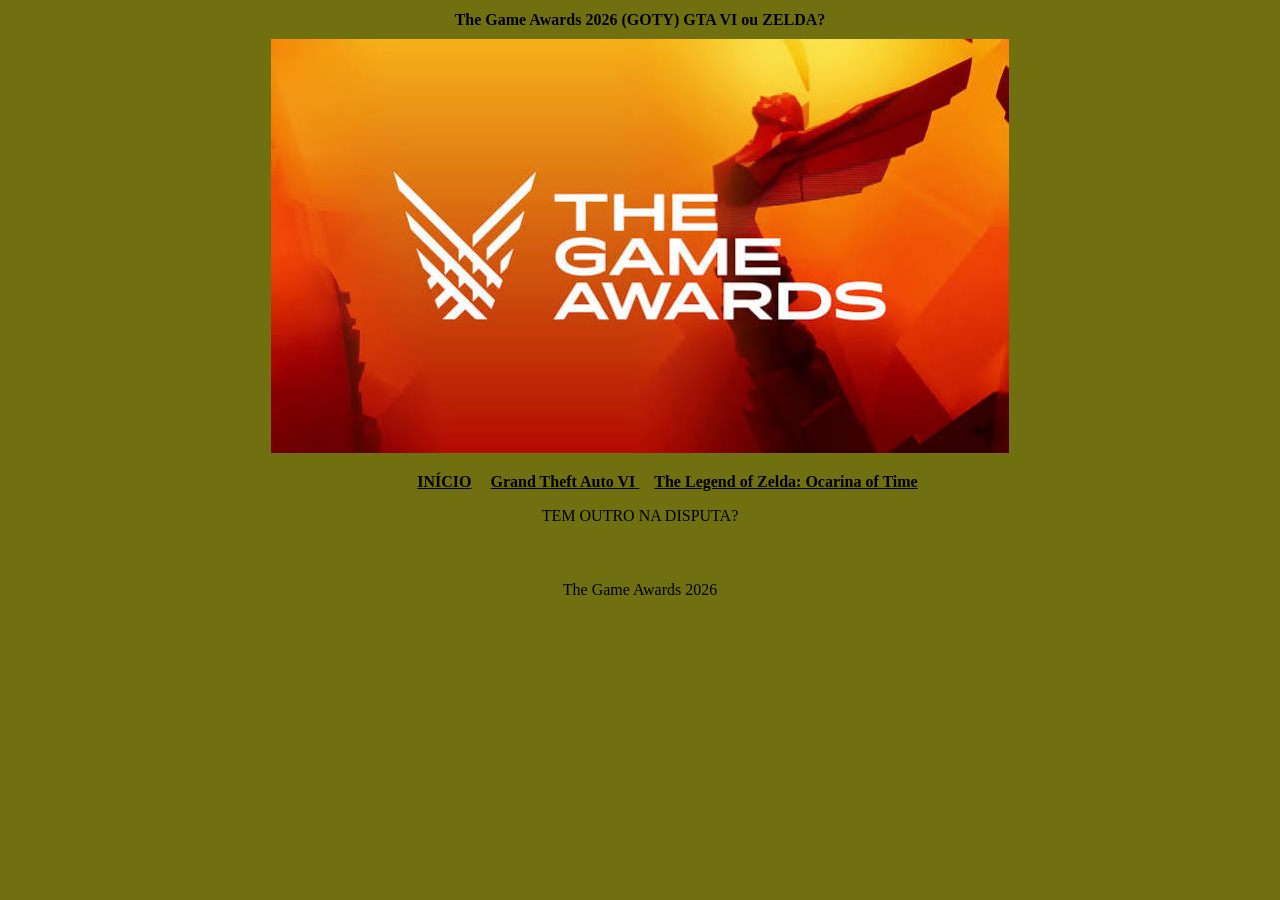
<file: index.html>
<!DOCTYPE html>
<html lang="en">
<head>
    <meta charset="UTF-8">
    <meta name="viewport" content="width=device-width, initial-scale=1.0">
    <title>Página inicial</title>
    <link rel="stylesheet" href="style.css">
</head>
<body>
  <h1>The Game Awards 2026 (GOTY) GTA VI ou ZELDA?</h1>
  <img src="gotyy.jpeg">
   <nav>
            <ul>
                <li><a href="index.html">INÍCIO</a></li>
                <li><a href="GTA6.html">Grand Theft Auto VI </a></li>
                <li><a href="zelda.html">The Legend of Zelda: Ocarina of Time </a></li>
            </ul>
        </nav>
        <p>TEM OUTRO NA DISPUTA?</p>
        <footer>The Game Awards 2026</footer>
</body>
</html>
</file>
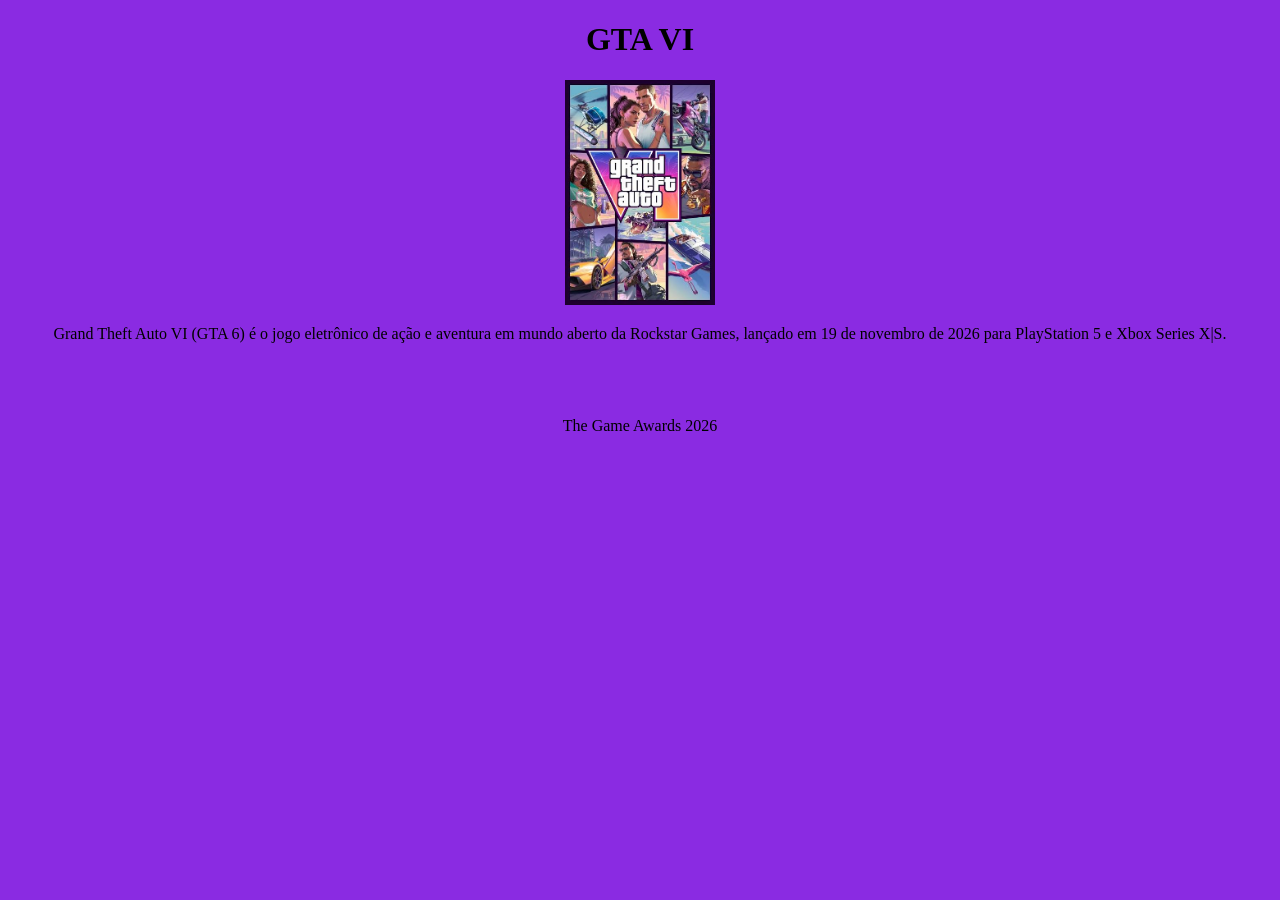
<file: GTA6.html>
<!DOCTYPE html>
<html lang="en">
<head>
    <meta charset="UTF-8">
    <meta name="viewport" content="width=device-width, initial-scale=1.0">
    <title>Document</title>
    <link rel="stylesheet" href="gta.css">
</head>
<body>
    <h1>GTA VI</h1>
    <img src="gta.jpeg">
    <br><p>Grand Theft Auto VI (GTA 6) é o jogo eletrônico de ação e aventura em mundo aberto da Rockstar Games, lançado em 19 de novembro de 2026 para PlayStation 5 e Xbox Series X|S.</p></br>
     <footer>The Game Awards 2026</footer>
</body>
</html>
</file>
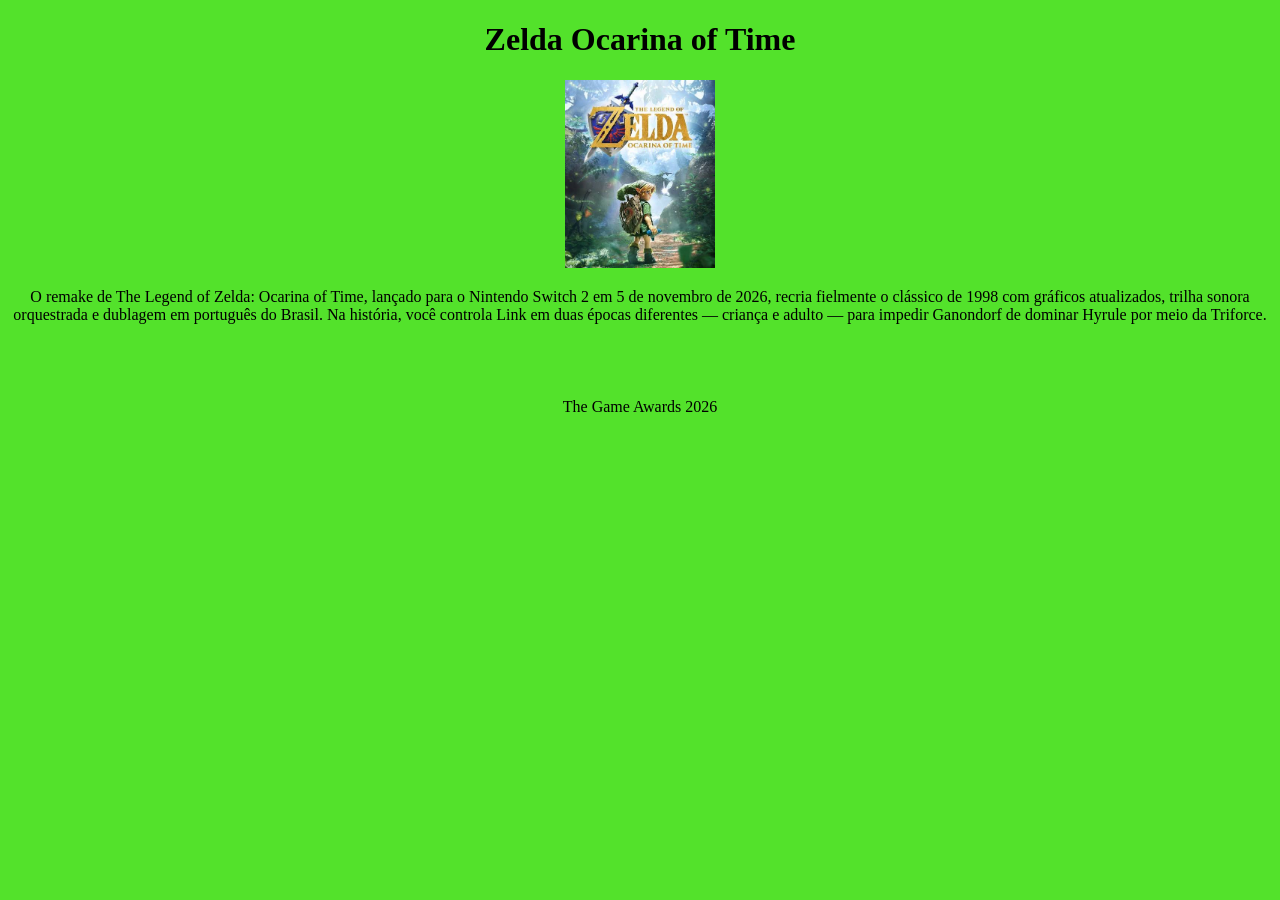
<file: zelda.html>
<!DOCTYPE html>
<html lang="en">
<head>
    <meta charset="UTF-8">
    <meta name="viewport" content="width=device-width, initial-scale=1.0">
    <title>Document</title>
     <link rel="stylesheet" href="zelda.css">
</head>
<body>
   <h1>Zelda Ocarina of Time</h1>
    <img src="zelda.jpeg">
    <br><p>O remake de The Legend of Zelda: Ocarina of Time, lançado para o Nintendo Switch 2 em 5 de novembro de 2026, recria fielmente o clássico de 1998 com gráficos atualizados, trilha sonora orquestrada e dublagem em português do Brasil. Na história, você controla Link em duas épocas diferentes — criança e adulto — para impedir Ganondorf de dominar Hyrule por meio da Triforce.</p></br>
     <footer>The Game Awards 2026</footer>  
</body>
</html>
</file>
<file: style.css>
body{
    background-color: rgb(112, 112, 16);
    text-align: center;
}
h1{
    font-display: block;
    font-size: medium;
    color: rgb(0, 0, 0);
}

img{
     width: 500;
}

nav li{
    display:inline;
    margin: 0 0 0 15px;
}

nav a{
    color: black;
    font-weight: bold;
    font-size: medium;
}

footer{
    
text-align: center;
padding: 40px 0;

}
</file>
<file: gta.css>
body{
    text-align: center;
    background-color: blueviolet;
}
 img{
    width: 150px;
 }

 footer{
    
text-align: center;
padding: 40px 0;

}

p{
    color: black;
}

h1{
    color: black;
}
</file>
<file: zelda.css>
body{
    text-align: center;
    background-color: rgb(83, 226, 43);
}
 img{
    width: 150px;
 }

 footer{
    
text-align: center;
padding: 40px 0;

}

p{
    color: black;
}

h1{
    color: black;
}
</file>
